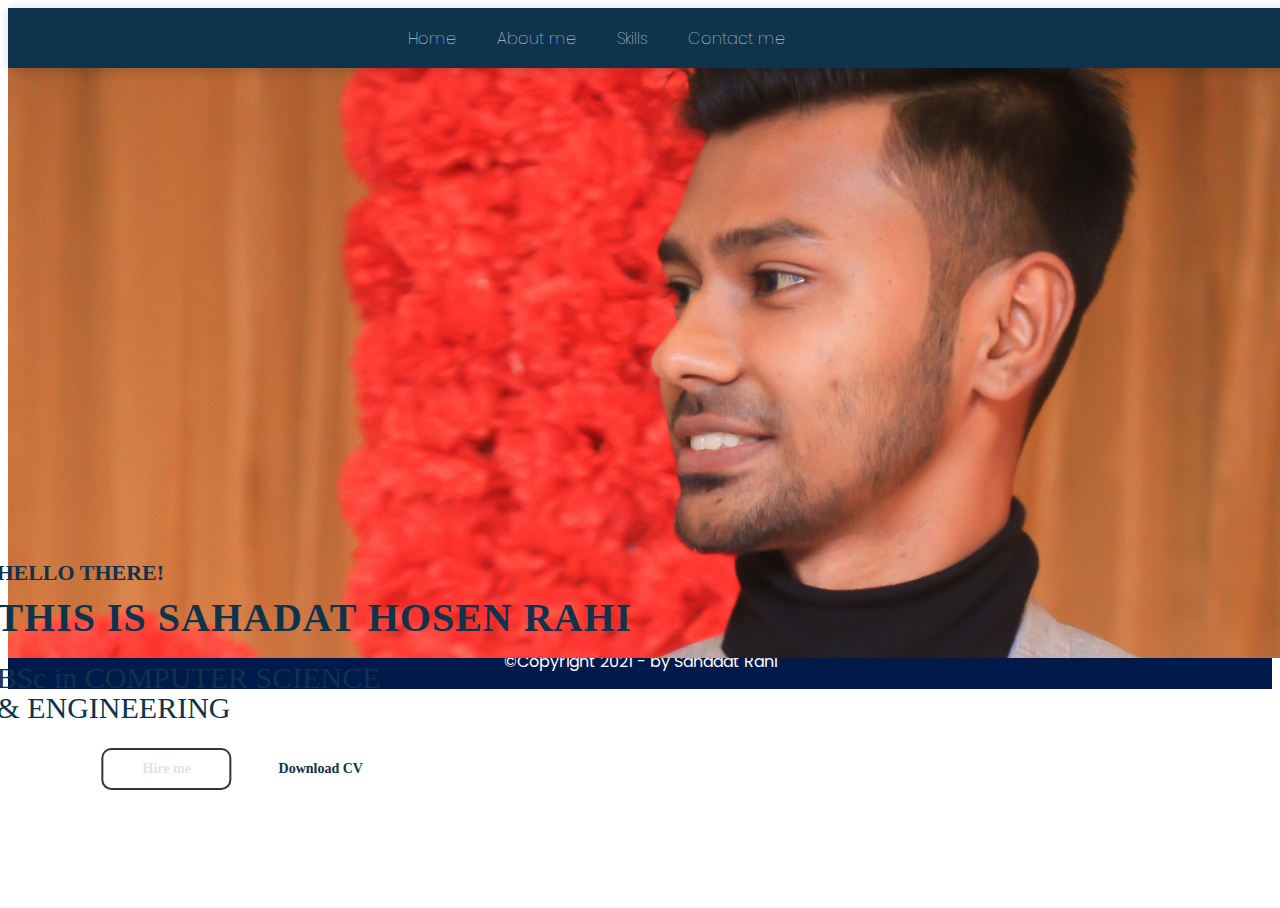
<file: index.html>
<!DOCTYPE html>
<html lang="en">
<head>
    <meta charset="UTF-8">
    <meta http-equiv="X-UA-Compatible" content="IE=edge">
    <meta name="viewport" content="width=device-width, initial-scale=1.0">
    <link href='https://fonts.googleapis.com/css?family=Poppins' rel='stylesheet'>
    <link rel="stylesheet" href="home.css">
    <title>Home</title>
    <style>
		body{
			font-family:poppins;
		}
	</style>
</head>
<body>
    
    <section>

        <nav>
    
            <ul>
                <ul><a href="index.html" class="active1">Home</a></ul>
                <ul><a href="about.html" class="active2">About me </a></ul>
                <ul><a href="skill.html" class="active3">Skills</a></ul>
                <ul><a href="contact.html" class="active4">Contact me</a></ul>
            </ul>
        
        <div class="toggle"></div>
        
        </nav>
		<div class="text-container">
			<p>HELLO THERE!</p>
		    <p>THIS IS SAHADAT HOSEN RAHI</p>
			<p>BSc in COMPUTER SCIENCE <br>& ENGINEERING</p>
			<a href="mailto:sahadatrahi@gmail.com"><button class="hire-btn">Hire me</button></a>
            <a href="https://drive.google.com/file/d/1fU9XAVeo1kr1BVE7y60b5SQVIC6iYtZv/view?usp=sharing">
            	<button class="down-cv">Download CV</button></a>
            </div>
    </section>
    <br>
    
    <footer>
        <br>
        <span class="copyright">&#169;Copyright 2021 - by Sahadat Rahi</span>
        
    </footer>    
</body>
</html>
</file>
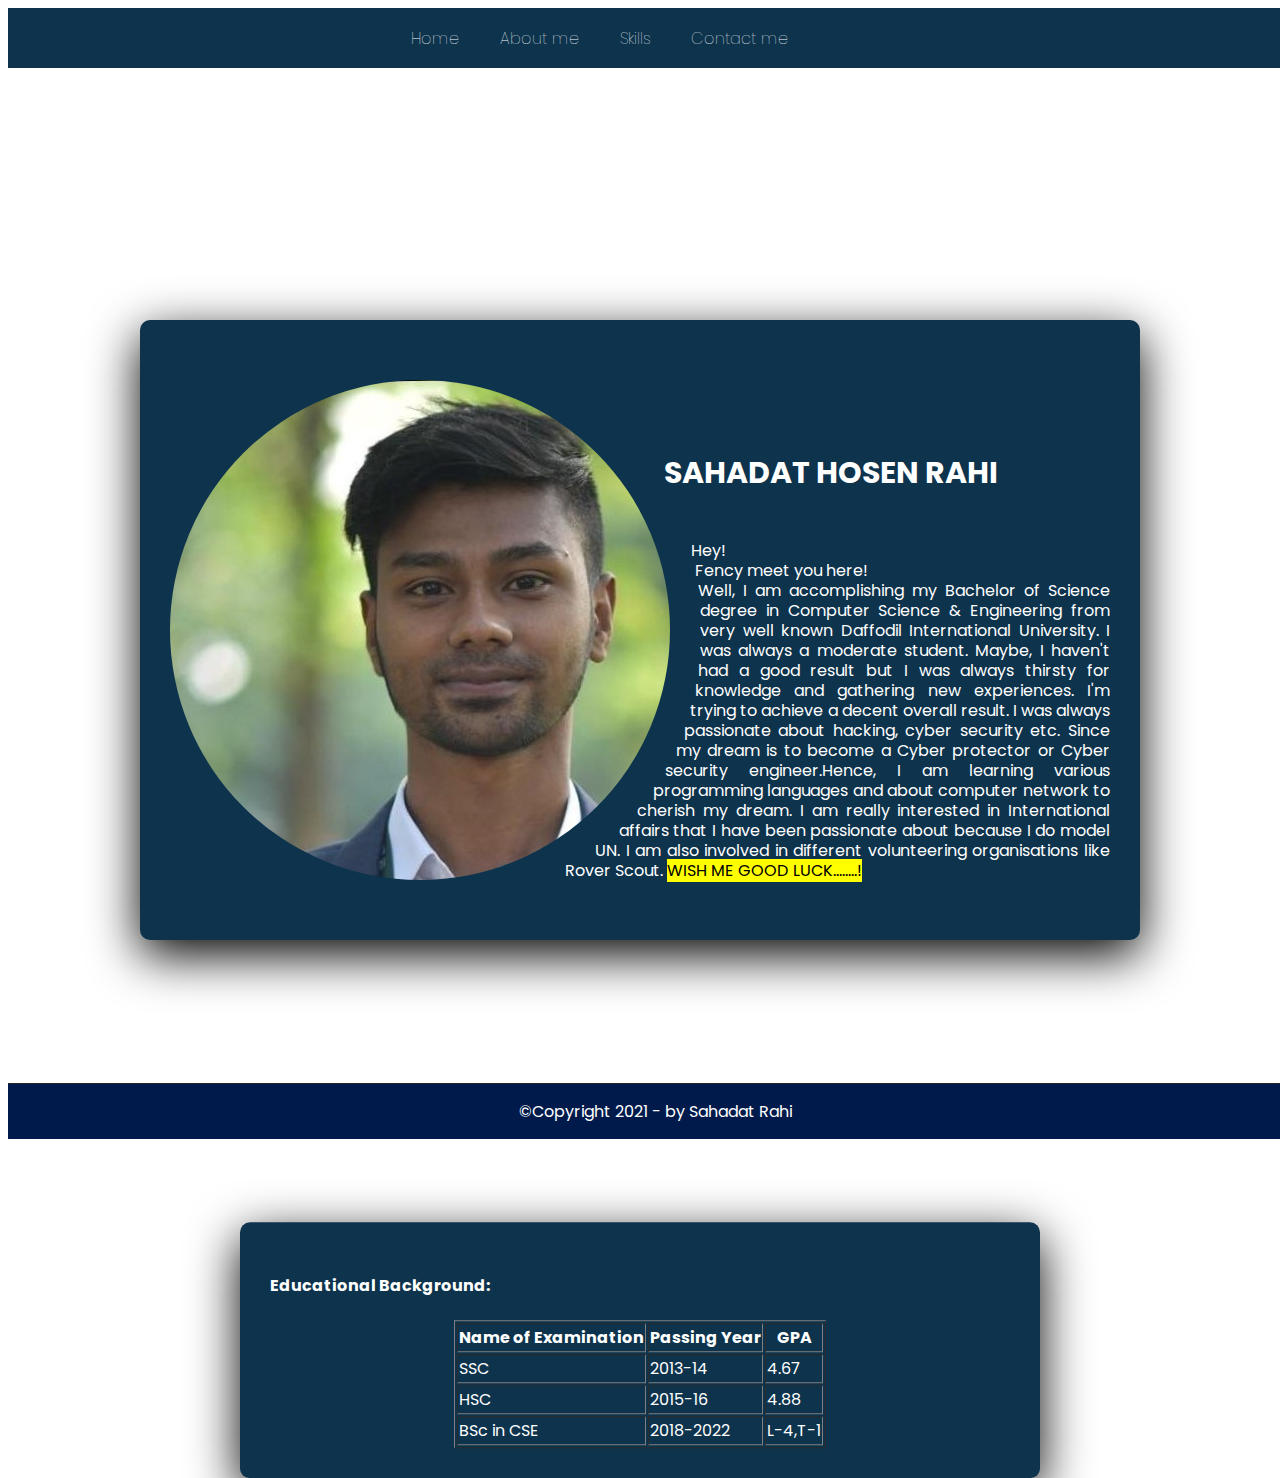
<file: about.html>
<!DOCTYPE html>
<html lang="en">
<head>
    <meta charset="UTF-8">
    <meta http-equiv="X-UA-Compatible" content="IE=edge">
    <meta name="viewport" content="width=device-width, initial-scale=1.0">
    <link href='https://fonts.googleapis.com/css?family=Poppins' rel='stylesheet'>
    <link rel="stylesheet" href="about.css">
    <title>About</title>
    <style>
		body{
			font-family:poppins;
		}
	</style>
</head>

<body>
    
    <section>

        <nav>
    
        <ul>
        <ul><a href="index.html" class="active1">Home</a></ul>
        <ul><a href="about.html" class="active2">About me </a></ul>
        <ul><a href="skill.html" class="active3">Skills</a></ul>
        <ul><a href="contact.html" class="active4">Contact me</a></ul>
        </ul>
        
        <div class="toggle"></div>
        
        </nav>
	
       </section>

       <div class="container1">

        <div class="circle"></div>
        <br>
        <br>
        <br>
        <br>
        
        <h1>SAHADAT HOSEN RAHI</h1>
        <br>
        <p>Hey!
            <br> 
            Fency meet you here! 
            <br>
            Well, I am accomplishing my Bachelor of Science degree in Computer Science & Engineering
            from very well known Daffodil International University. I was always a moderate student. Maybe, I 
            haven't had a good result but I was always thirsty for knowledge and  gathering new 
            experiences. I'm trying to achieve a decent overall result. I was always passionate 
            about hacking, cyber security etc. Since my dream is to 
            become a Cyber protector or Cyber security engineer.Hence, I am learning various programming 
            languages and about computer network to cherish my dream. I am really interested in International
            affairs that I have been passionate about because I do model UN. I am also involved in different 
            volunteering organisations like Rover Scout. <mark>WISH ME GOOD LUCK........!</mark></p>
        </div>
        <br>
        <div class="container2">
            <h4>Educational Background:</h4>
            <table border="1" align="center">
                <tr>
                    <th>Name of Examination</th>
                    <th>Passing Year</th>
                    <th>GPA</th>
                </tr>
                <tr>
                    <td>SSC</td>
                    <td>2013-14</td>
                    <td>4.67</td>
                </tr>
                <tr>
                    <td>HSC</td>
                    <td>2015-16</td>
                    <td>4.88</td>
                </tr>
                <tr>
                    <td>BSc in CSE</td>
                    <td>2018-2022</td>
                    <td>L-4,T-1</td>
                </tr>
            </table>
        </div>
        <br>
        <br>

    

    <footer>
        <br>
        <!--copyright-->
        <span class="copyright">&#169;Copyright 2021 - by Sahadat Rahi</span>
        
    </footer>


    
    

    
</body>
</html>
</file>
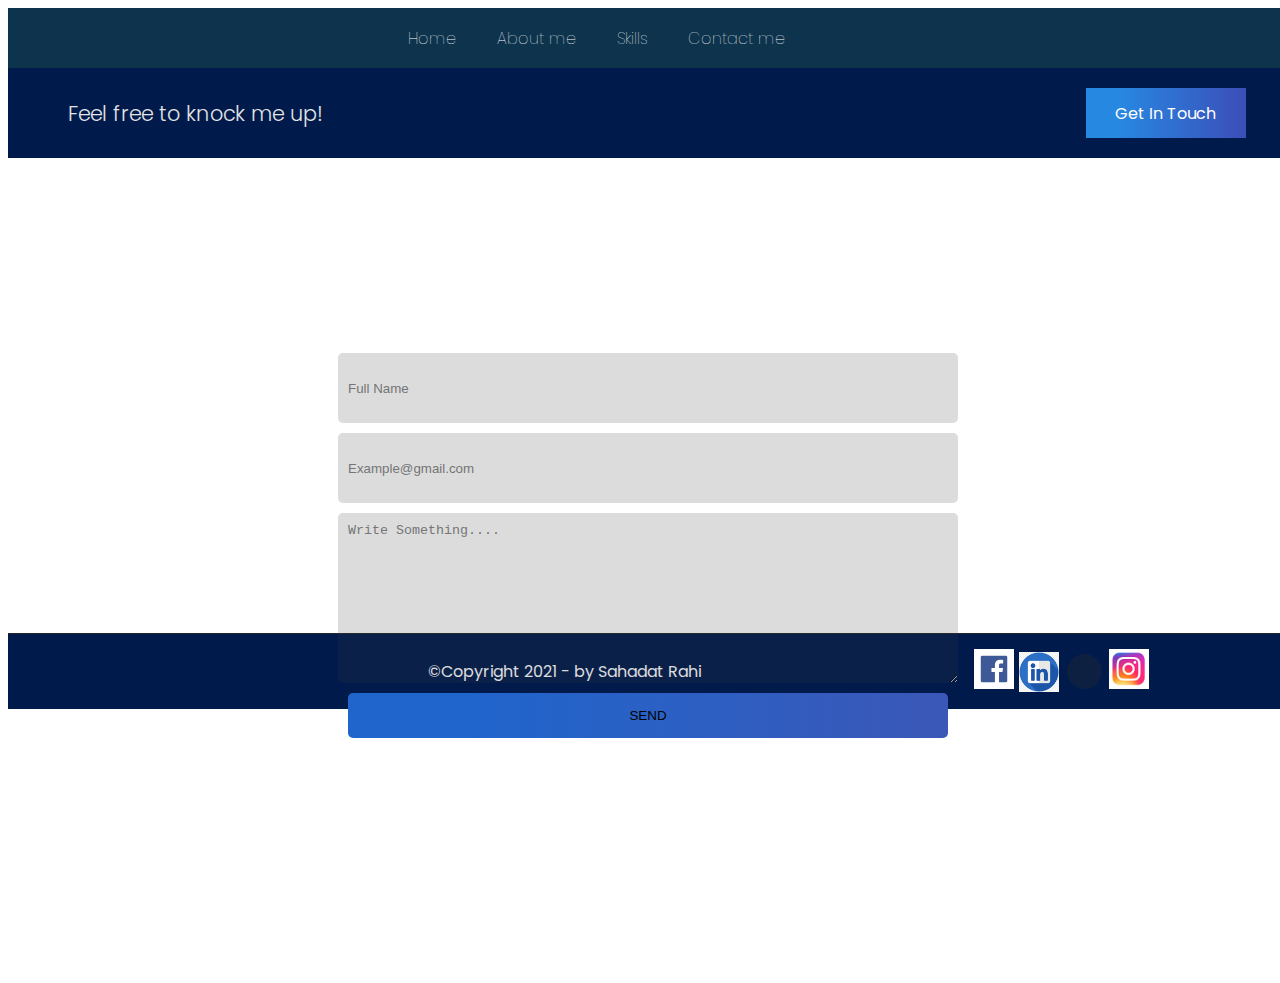
<file: contact.html>
<!DOCTYPE html>
<html lang="en">
<head>
    <meta charset="UTF-8">
    <meta http-equiv="X-UA-Compatible" content="IE=edge">
    <meta name="viewport" content="width=device-width, initial-scale=1.0">
    <link href='https://fonts.googleapis.com/css?family=Poppins' rel='stylesheet'>
    <link rel="stylesheet" href="contact.css">
    <title>Contact</title>
    <style>
		body{
			font-family:poppins;
		}
	</style>
</head>

<body>
    
    <section>

        <nav>
    
        <ul>
        <ul><a href="index.html" class="active1">Home</a></ul>
        <ul><a href="about.html" class="active2">About me </a></ul>
        <ul><a href="skill.html" class="active3">Skills</a></ul>
        <ul><a href="contact.html" class="active4">Contact me</a></ul>
        </ul>
        
        <div class="toggle"></div>
        
        </nav>
	
    </section>

       <!--get-in-touch------------------>
       <section id="get-in-touch" data-aos="fade-up">
        <span>Feel free to knock me up!</span>
        <a href="#">Get In Touch</a>
       </section>
       <br>


    <!--cpontact--------------->
    <section id="contact">
        <br>
        <!--form----------->
        <form data-aos="fade-up">
            <!--full-name---->
            <input type="text" name="fullname" placeholder="Full Name" required>
            <!--email-------->
            <input type="email" name="email" placeholder="Example@gmail.com" required>
            <!--write-something-->
            <textarea name="message" placeholder="Write Something...." required></textarea>
            <!--send-btn---->
            <input type="submit" value="Send">
        </form>
        
    </section>
    

    <!--footer------------------->
    <footer>
        <br>
        <!--copyright-->
        <span class="copyright">&#169;Copyright 2021 - by Sahadat Rahi</span>
        <!--footer-social-links---->
        <div class="footer-social">
            <!--facebook-->
            <a href="https://www.facebook.com/md.rahi.5209/">
                <i class="fab fa-facebook-f"><img src="fb.jpg" width="40" height="40"></>
            </a>
            <!--linkedin-->
            <a href="https://www.linkedin.com/in/sahadat-rahi-04a605111/ >
                <i class="fab fa-linkedin"><img src="linkedin.png" width="40" height="40"></i>
            </a>
            <!--instagram-->
            <a href="https://www.instagram.com/wandering_jerkkk/">
                <i class="fab fa-instagram"><img src="insta.jpg" width="40" height="40"></i>
            </a>
        </div>
    </footer>

</body>
</html>
</file>
<file: home.css>
@charset "utf-8";
*{
	box-sizing: border-box;
}

	
	.body{
		margin:0;
		padding:0;
	}
	ul{
		list-style:none;
	}
	a{
		text-decoration:none;
	}
	section{
		width:100%;
		height:100vh;
   	 	background-image: url("model.png");
		background: size 100px;
		background-repeat:no-repeat;
		position: absolute;
	}
	nav {
		display: flex;
		justify-content: space-between;
		align-items:center;
		height:60px;
		background-color:#0d334d;
		box-shadow:2px 2px 12px rgba(0,0,0,0.2);
		padding:0px 25%;
	
	}
	nav ul{
		display: flex;
	}
	.toggle{
		display: none;
	}
	
	nav ul li a{
		margin:30px;
		font-family:myriad pro regular;
		color:#ffffff;
		font-size: 15px;
		font-weight:700;
		
	}

	.active1{
		color:#ffffff;
		font-weight:100;
	}

	.active2{
		color:#ffffff;
		font-weight:100;
	}

	.active3{
		color:#ffffff;
		font-weight:100;
	}

	.active4{
		color:#ffffff;
		font-weight:100;
	}
	.model{
		height:330px;
		position:absolute;
		bottom:40px;
		left:100%;
		transform: translateX(-75%);
	}
	.text-container p:nth-child(1){
		font-family: calibri;
		font-weight:bold;
		color:#0d334d;
		font-size:22px;
		position: relative;
		right: 15%;
	}
	.text-container p:nth-child(2){
		font-family:calibri;
		font-weight:bold;
		letter-spacing:1px;
		color:#0d334d;
		font-size:40px;
		position: relative;
		right: 15%;
		
	}
	.text-container p:nth-child(3){
		font-family: myriad pro regular;
		color: #0d334d;
		font-size:30px;
		line-height:30px;
		position: relative;
		right: 15%;
	}
	
	.text-container p{
		margin:45px 0px 25px;
		line-height:0px;
	}
	.text-container button{
		width:130px;
		height:42px;
		border-radius:10px;
		font-family:calibri;
		font-weight:bold;
		font-size: 14px;
		outline:none;
		margin:0px 10px;
		
	}
	.text-container{
		position: absolute;
		left:13%;
		top:70%;
		transform:translate(-13%,-42%);
	}
	.hire-btn{
		border:2px solid #373636;
		color:#ecdfdf;
		background-color:transparent;
		
	}
	.down-cv{
		background-color:#ffffff;
		color:#0d334d;	
		border:none;
	}
	button:active{
		transform:scale(1.1);

	}
	footer{
		width: 100%;
		display: flex;
		justify-content: center;
		align-items: center;
		
		padding: 15px;
		margin-top: 600px;
		margin-bottom: 0%;
		background-color: #001b4b;
		border-top: 1px solid #272729;
	}
	.copyright{
		color:#ffffff;
		
	}


	.body{
		margin:0;
		padding:0;
	}
	ul{
		list-style:none;
	}
	a{
		text-decoration:none;
	}
	section{
		width:100%;
		height:100vh;
   	 	background-image: url("model.png");
		background: size 100px;
		background-repeat:no-repeat;
		position: absolute;
	}
	nav {
		display: flex;
		justify-content: space-between;
		align-items:center;
		height:60px;
		background-color:#0d334d;
		box-shadow:2px 2px 12px rgba(0,0,0,0.2);
		padding:0px 25%;
	
	}
	nav ul{
		display: flex;
	}
	.toggle{
		display: none;
	}
	
	nav ul li a{
		margin:30px;
		font-family:myriad pro regular;
		color:#ffffff;
		font-size: 15px;
		font-weight:700;
		
	}

	.active1{
		color:#ffffff;
		font-weight:100;
	}

	.active2{
		color:#ffffff;
		font-weight:100;
	}

	.active3{
		color:#ffffff;
		font-weight:100;
	}

	.active4{
		color:#ffffff;
		font-weight:100;
	}
	.model{
		height:330px;
		position:absolute;
		bottom:40px;
		left:100%;
		transform: translateX(-75%);
	}
	.text-container p:nth-child(1){
		font-family: calibri;
		font-weight:bold;
		color:#0d334d;
		font-size:22px;
		position: relative;
		right: 15%;
	}
	.text-container p:nth-child(2){
		font-family:calibri;
		font-weight:bold;
		letter-spacing:1px;
		color:#0d334d;
		font-size:40px;
		position: relative;
		right: 15%;
		
	}
	.text-container p:nth-child(3){
		font-family: myriad pro regular;
		color: #0d334d;
		font-size:30px;
		line-height:30px;
		position: relative;
		right: 15%;
	}
	
	.text-container p{
		margin:45px 0px 25px;
		line-height:0px;
	}
	.text-container button{
		width:130px;
		height:42px;
		border-radius:10px;
		font-family:calibri;
		font-weight:bold;
		font-size: 14px;
		outline:none;
		margin:0px 10px;
		
	}
	.text-container{
		position: absolute;
		left:13%;
		top:70%;
		transform:translate(-13%,-42%);
	}
	.hire-btn{
		border:2px solid #373636;
		color:#ecdfdf;
		background-color:transparent;
		
	}
	.down-cv{
		background-color:#ffffff;
		color:#0d334d;	
		border:none;
	}
	button:active{
		transform:scale(1.1);

	}
	footer{
		width: 100%;
		display: flex;
		justify-content: center;
		align-items: center;
		
		padding: 15px;
		margin-top: 600px;
		margin-bottom: 0%;
		background-color: #001b4b;
		border-top: 1px solid #272729;
	}
	.copyright{
		color:#ffffff;
		
	}
</file>
<file: about.css>
@charset "utf-8";

.body{
	margin:0;
	padding:0;
}
ul{
	list-style:none;
}
a{
	text-decoration:none;
}
section{
	width:101%;
	height:100vh;
	background: size 100px;
	background-repeat:no-repeat;
	position: absolute;
}
nav {
	display: flex;
	justify-content: space-between;
	align-items:center;
	height:60px;
	background-color:#0d334d;
	box-shadow:2px 2px 12px rgba(255, 255, 255, 0.2);
	padding:0px 25%;
	
}
nav ul{
	display: flex;
}
.toggle{
	display: none;
}
 
nav ul li a{
	margin:30px;
	font-family:myriad pro regular;
	color: #ffffff;
	font-size: 15px;
	font-weight:300;
    
}


.active1{
	color:#ffffff;
	font-weight:100;
}

.active2{
	color:#ffffff;
	font-weight:100;
}

.active3{
	color:#ffffff;
	font-weight:100;
}

.active4{
	color:#ffffff;
	font-weight:100;
}

button:active{
	transform:scale(1.1);

}
.container1{
    position: absolute;
    top: 70%;
    left: 50%;
    transform: translate(-50%,-50%);
    width: 1000px;
    padding: 30px;
    background-color: #0d334d;
    box-sizing: border-box;
    border-radius: 10px;
    box-shadow: 0 15px 50px rgba(0,0,0.2);
}
.circle{
    width: 500px;
    height: 500px;
    background: url(imgg2.jpg);
    border-radius: 50%;
    float: left;
    shape-outside: circle();
    margin: 30px 30px 30px 0;
}
h1{
    margin: 0 0 20px;
    padding: 0%;
    font-size: 30px;
    color: #ffffff;
    
}
p{
    margin: 0;
    padding: 0;
    text-align: justify;
    line-height: 20px;
    color: #ffffff;

}
.container2{
    position: absolute;
    top: 150%;
    left: 50%;
    color: #ffffff;
    transform: translate(-50%,-50%);
    width: 800px;
    padding: 30px;
    background-color: #0d334d;
    box-sizing: border-box;
    border-radius: 10px;
    box-shadow: 0 15px 50px rgba(0,0,0.2);
}
footer{
    width: 100%;
    display: flex;
    justify-content: center;
    align-items: center;
    
    padding: 15px;
    margin-top: 1000px;
    margin-bottom: 0%;
    background-color: #001b4b;
    border-top: 1px solid #272729;
}
.copyright{
    color:#ffffff;
    
}
</file>
<file: contact.css>
@charset "utf-8";

.body{
	margin:0;
	padding:0;
}
ul{
	list-style:none;
}
a{
	text-decoration:none;
}
section{
	width:100%;
	height:100vh;
	
	background-repeat:no-repeat;
	position: absolute;
}
nav {
	display: flex;
	justify-content: space-between;
	align-items:center;
	height:60px;
	background-color:#0d334d;
	box-shadow:2px 2px 12px rgba(255, 255, 255, 0.2);
	padding:0px 25%;
	
}
nav ul{
	display: flex;
}
.toggle{
	display: none;
}
 
nav ul li a{
	margin:30px;
	font-family:myriad pro regular;
	color: #ffffff;
	font-size: 15px;
	font-weight:300;
    
}


.active1{
	color:#ffffff;
	font-weight:100;
}

.active2{
	color:#ffffff;
	font-weight:100;
}

.active3{
	color:#ffffff;
	font-weight:100;
}

.active4{
	color:#ffffff;
	font-weight:100;
}

button:active{
	transform:scale(1.1);

}
#get-in-touch{
    width:92%;
    height:50px;
    background-color: #001b4b;
    display: flex;
    margin: 60px auto;
    padding: 20px 60px;
    justify-content: space-between;
    align-items: center;
    background-position: top right;
    background-size: 300px;
    background-repeat: no-repeat;
}
#get-in-touch span{
    color: #e4e4e4;
    font-size: 1.3rem;
    font-weight: 300;
}
#get-in-touch a{
    color: #ffffff;
    width:160px;
    height: 50px;
    display: flex;
    justify-content: center;
    align-items: center;
    background: linear-gradient(90deg,#2788e2 20%,#3b4eb8);
}
#contact{
    width:100%;
    margin-top: 50px;
    display:flex;
    justify-content: center;
    align-items: center;
    flex-direction: column;
}
#contact form{
    width:600px;
    display:flex;
    flex-direction: column;
    justify-content: center;
    align-items: center;
}
#contact form input,
#contact form textarea{
    width:100%;
    height:50px;
    margin:5px 0px;
    padding: 10px;
    border: none;
    outline: none;
    background-color: #373a412d;
    color: #000000;
    border-radius: 5px;
}
#contact form textarea{
    height: 150px;
}
#contact form input[type="submit"]{
    height: 45px;
    background: linear-gradient(90deg, #2065cc 20%,#3b58b8);
    color: #000000;
    text-transform: uppercase;
}
footer{
    width: 100%;
    display: flex;
    justify-content: space-around;
    align-items: center;
    
    padding: 15px;
    margin-top: 600px;
    margin-bottom: 0%;
    background-color: #001b4b;
    border-top: 1px solid #272729;
}
.copyright{
    color:#ffffff;
    
}
.footer-social{
    display: flex;
    justify-content: center;
    align-items: center;
}
.footer-social a{
    width:35px;
    height: 35px;
    display:flex;
    justify-content: center;
    align-items: center;
    border-radius: 50%;
    color: #000000;
    background-color: #292b3252;
    margin: 5px;
    font-size: 0.9rem;
    font-weight: 400;
}
.footer-social a:hover{
    background-color: #2993f7;
    transition: all ease 0.5s;
}
::selection{
    color: #00224e;
    background-color: #416cdf;
}
</file>
